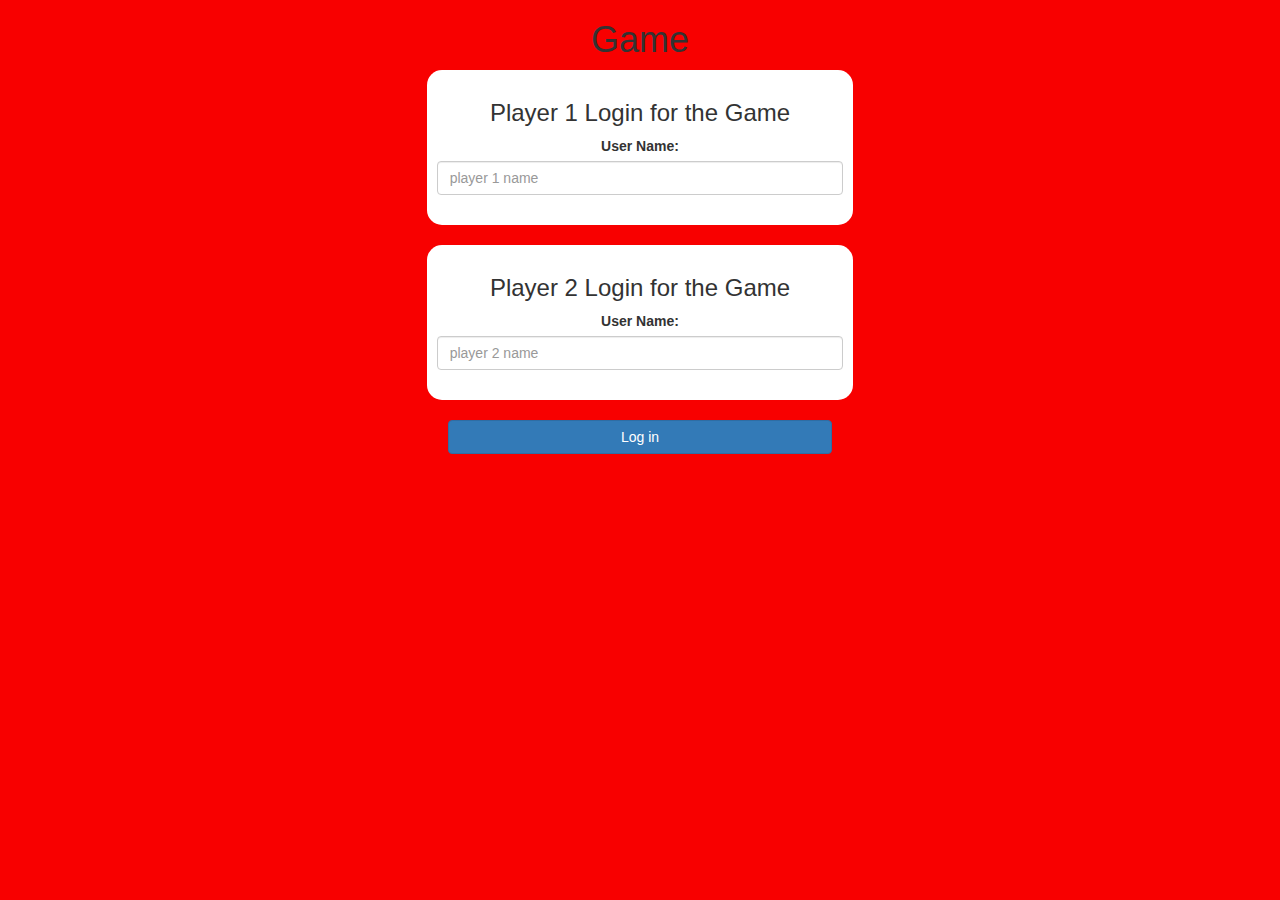
<file: index.html>
<!DOCTYPE html>
<html>
<head>
	<title>The Math Quiz Game!</title>

<meta name="viewport" content="width=device-width, initial-scale=1">
<link rel="stylesheet" href="https://maxcdn.bootstrapcdn.com/bootstrap/3.4.0/css/bootstrap.min.css">
<script src="https://ajax.googleapis.com/ajax/libs/jquery/3.4.1/jquery.min.js"></script>
<script src="https://maxcdn.bootstrapcdn.com/bootstrap/3.4.0/js/bootstrap.min.js"></script>

<link rel="stylesheet" type="text/css" href="quiz_game.css">

<script src="quiz_game_login.js"></script>
</head>
<body>
<center>
<h1>Game</h1>

<div class="col-lg-4 col-sm-8 col-xs-11 login_div1">
<h3>Player 1 Login for the Game</h3>
<label>User Name:</label>
<input type="text" id="player1_name_input" class="form-control" placeholder="player 1 name">
<br>

</div>
<br>
<div class="col-lg-4 col-sm-8 col-xs-11 login_div1">
	<h3>Player 2 Login for the Game</h3>
	<label>User Name:</label>
	<input type="text" id="player2_name_input" class="form-control" placeholder="player 2 name">
	<br>
</div>
<br>
	<button style="width: 30%;" class="btn btn-primary" onclick="addUser()">Log in</button>
	
	
	<br>
</center>
</body>
</html>
</file>
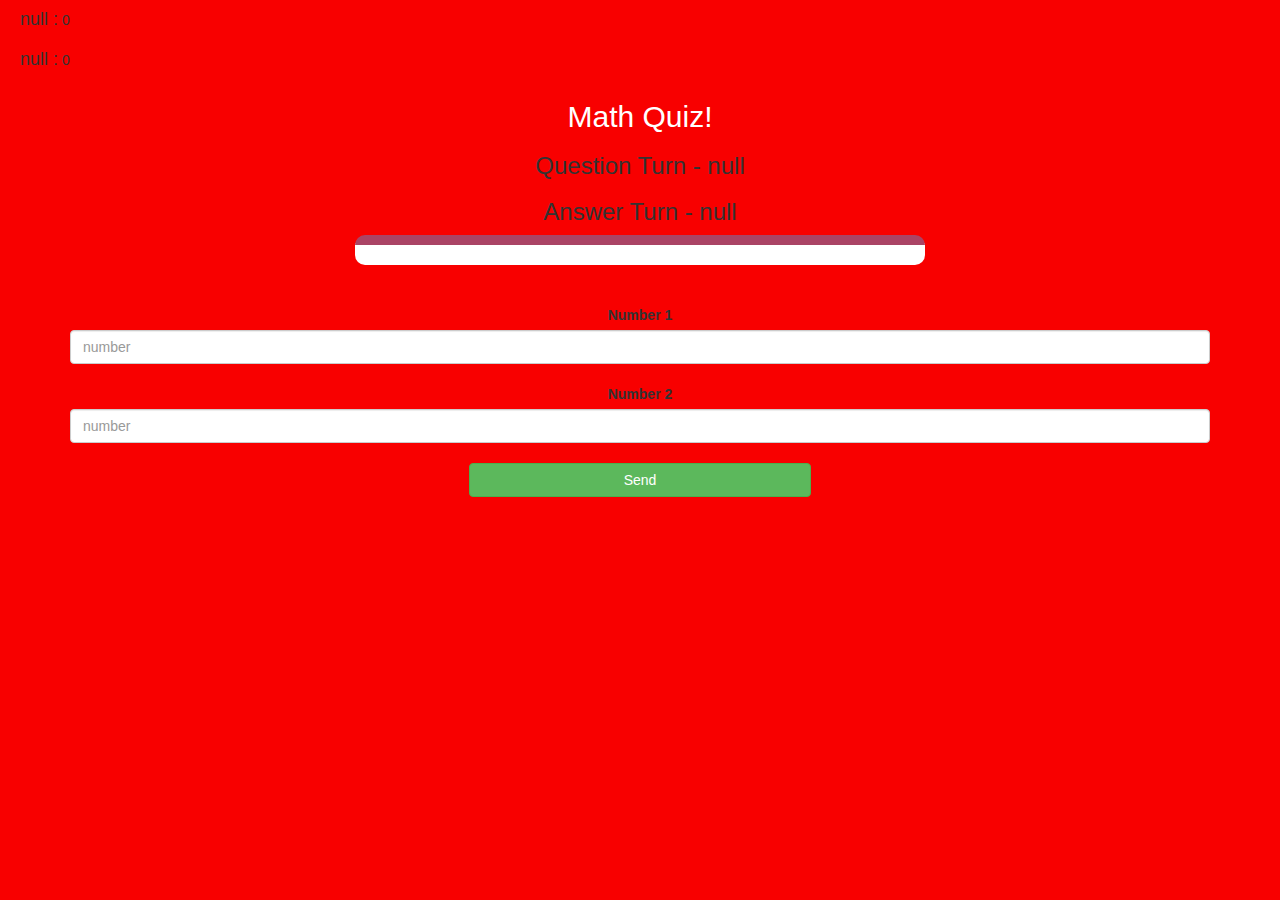
<file: quiz_game_page.html>
<!DOCTYPE html>
<html>
    <head>
        <title>The Math Quiz Game!</title>

        <meta name="viewport" content="width=device-width, initial-scale=1">
        <link rel="stylesheet" href="https://maxcdn.bootstrapcdn.com/bootstrap/3.4.0/css/bootstrap.min.css">
<script src="https://ajax.googleapis.com/ajax/libs/jquery/3.4.1/jquery.min.js"></script>
<script src="https://maxcdn.bootstrapcdn.com/bootstrap/3.4.0/js/bootstrap.min.js"></script>

<link rel="stylesheet" type="text/css" href="quiz_game.css">
    </head>
</html>
<body>

    <h4 id="player1_name"></h4>  <span id="player1_score"></span>
	<br>
	<h4 id="player2_name"></h4>  <span id="player2_score"></span>
    <div class="container">
        <center>
            <h2 style ="color:white;">Math Quiz!</h2>
            <h3 id="player_question"></h3>
<h3 id="player_answer"></h3>
<div id="output" class="col-lg-6"></div>
		<br>
		<br>

        <label>Number 1</label>
<input type="text" id="number1" class="form-control" placeholder="number">
		<br>
        <label>Number 2</label>
<input type="text" id="number2" class="form-control" placeholder="number">
		<br>
        <button onclick="send()" class="btn btn-success" style="width: 30%;">Send</button>
        </center>
    </div>

    <script src="quiz_game_page.js"></script>
</body>
</html>
</file>
<file: quiz_game.css>
body
{
	background: rgb(248, 0, 0);
}

	.login_div1 , .login_div2
	{
		background: white;
		padding: 10px;
		float: none;
		border-radius: 15px;
	}


#player1_name , #player2_name
{
	display: inline-block;
	margin-left: 20px;
}
#word
{
	width: 60%;
}
#word_display
{
	letter-spacing: 5px;
}
#output
{
background: white;
border-radius: 10px;
border-top: 10px solid #AA4465;
padding: 10px;
float: none;
text-align: left;
}
</file>
